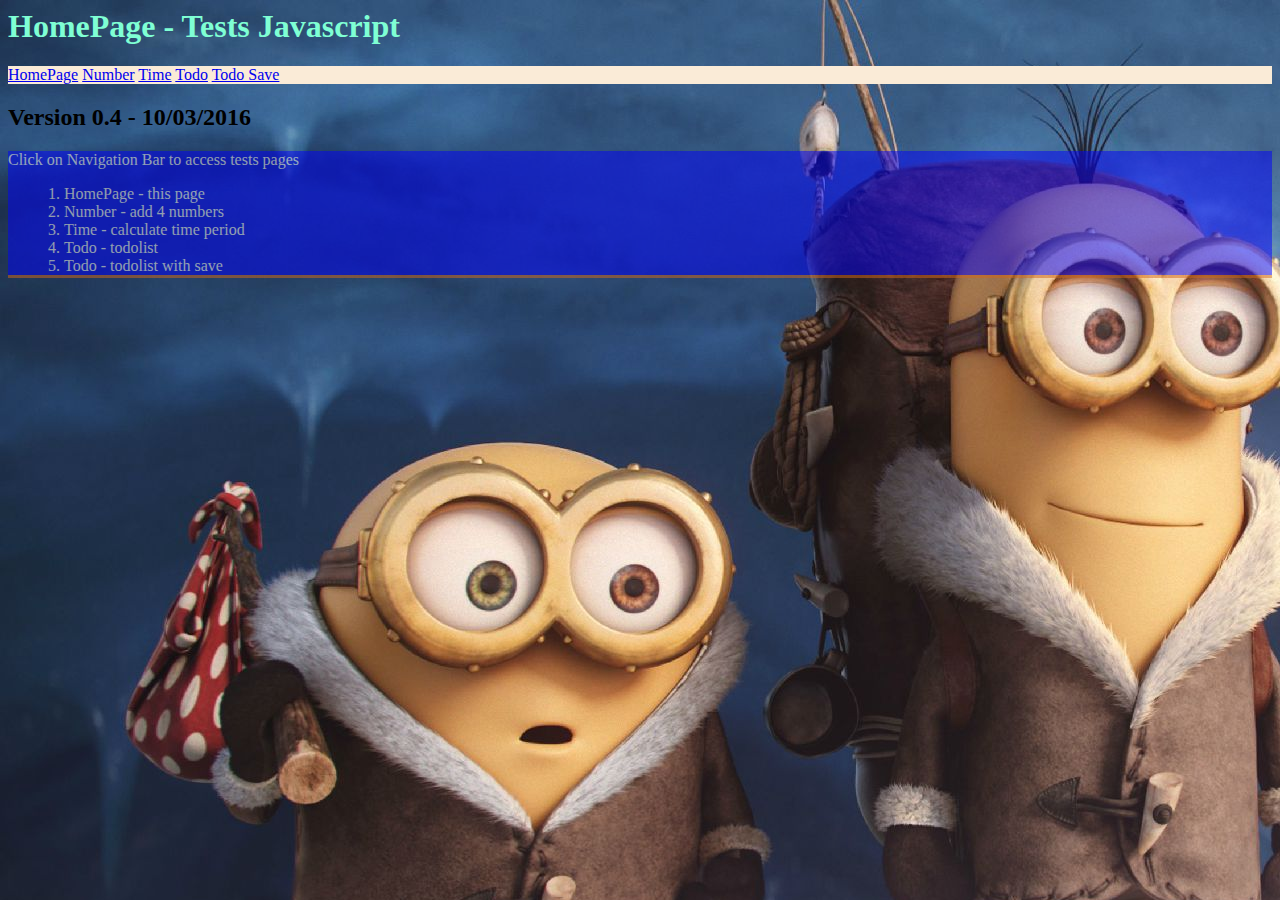
<file: index.html>
<!DOCTYPE>
<html>

<head>
    <title>HomePage</title>
    <meta http-equiv="Content-Type" content="text/html; charset=UTF-8">
    <link rel="stylesheet" type="text/css" href="main.css">

</head>
<body class="img">
    <h1 id="titre">HomePage - Tests Javascript</h1>
    <nav>
        <a href="index.html">HomePage</a>
        <a href="number.html">Number</a>
        <a href="time.html">Time</a>
        <a href="todolist.html">Todo</a>
        <a href="todosave.html">Todo Save</a>
    </nav>

    <h2>Version 0.4 - 10/03/2016</h2>

    <section id="mysection">
    <p class="whitetext">Click on Navigation Bar to access tests pages</p>
    
    <ul id="ulf">
      <li>HomePage - this page</li>
      <li>Number - add 4 numbers</li>
      <li>Time - calculate time period</li>
      <li>Todo - todolist</li>
      <li>Todo - todolist with save</li>
    </ul>
    
    </section>
</body>

</html>
</file>
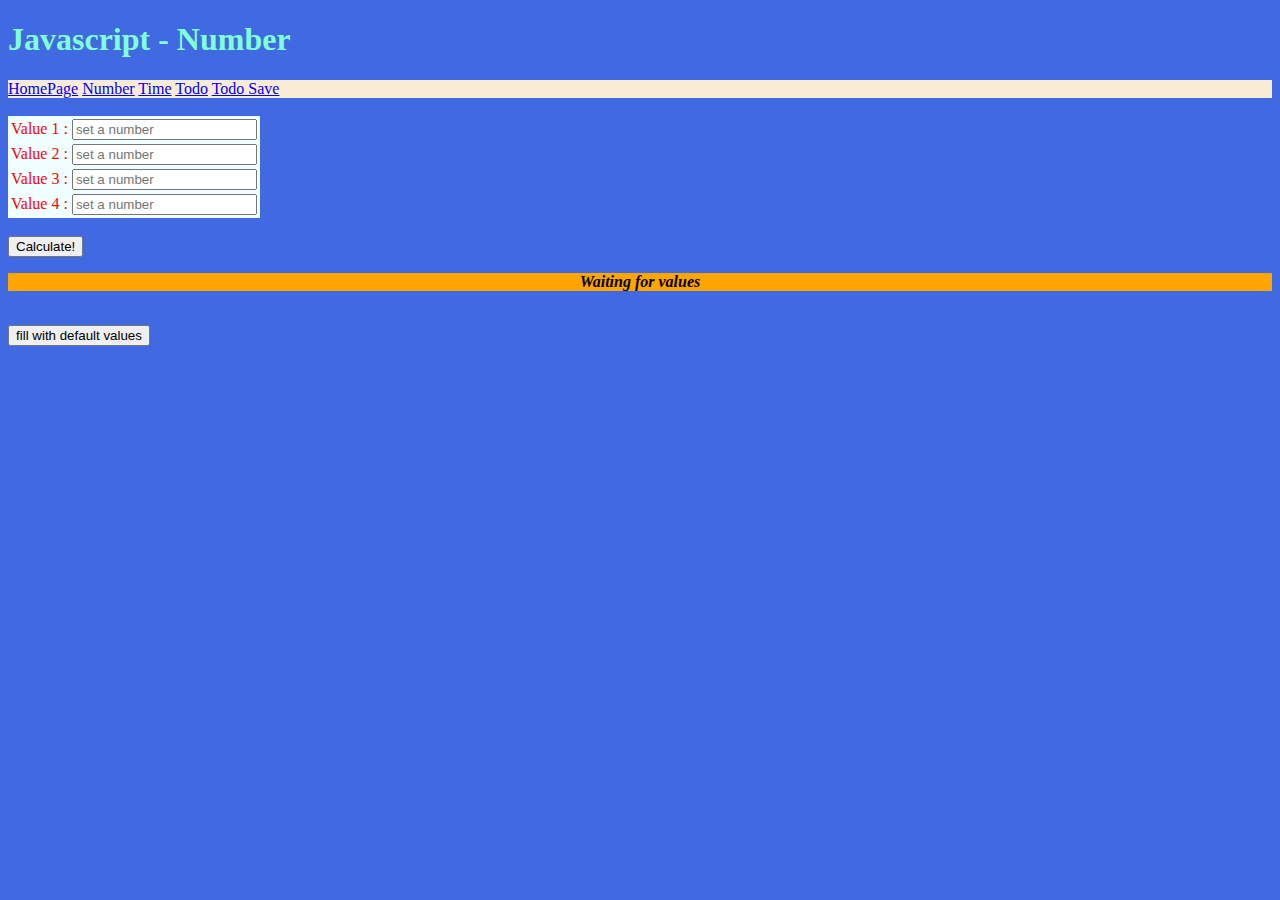
<file: number.html>
<!DOCTYPE html>
<html>
<head>
    <title>Test Number</title>
    <meta http-equiv="Content-Type" content="text/html; charset=UTF-8">
    <link rel="stylesheet" type="text/css" href="main.css">
    
</head>
<body>
    <h1 id="titre">Javascript - Number</h1>
    <nav>
        <a href="index.html">HomePage</a>
        <a href="number.html">Number</a>
        <a href="time.html">Time</a>
        <a href="todolist.html">Todo</a>
        <a href="todosave.html">Todo Save</a>

    </nav>
    <br/>
    <!-- Form 
    <form id="forma" name="formular" onsubmit="calculate();"> -->
        <table border="0">
            <tbody>
                <tr class="line">
                    <td>Value 1 : </td>
                    <td><input type="text" name="inAM" id="inam" placeholder="set a number"/></td>
                </tr>
                <tr class="line">
                    <td>Value 2 : </td>
                     <td><input type="text" name="outAM" id="outam" placeholder="set a number"/></td>
                </tr>
                <tr class="line">
                    <td>Value 3 : </td>
                    <td><input type="text" name="inPM" id="inpm" placeholder="set a number"/></td>
                </tr>
                <tr class="line">
                    <td>Value 4 : </td>
                    <td><input type="text" name="outPM" id="outpm" placeholder="set a number"/></td>                    
                </tr>
            </tbody>
        </table>
        </br>
        <button name="myButton" id="myButtonId" onclick="checkValues();">Calculate!</button>
    <!-- Form 
    </form> -->
    
    <!-- statut -->
    <p id="statut" class='output'>Waiting for values</p>
    <br/>
    
    <!-- bouton -->
    <button name="fill" id="fillId" onclick="setDefaultValues();">fill with default values</button>
        
    <!-- JavaScript -->
    <script type="text/javascript">
    
    <!-- checkValues -->
    function checkValues() {
        console.info(getFormattedMessage("checkValues", "start"));

        var inam = document.getElementById('inam') ;
        var outam = document.getElementById('outam') ;
        var inpm = document.getElementById('inpm') ;
        var outpm = document.getElementById('outpm') ;

        if (inam.value == "" || outam.value =="" || inpm.value=="" || outpm.value=="")  {
            alert('Please, fill the values');
        } else {
           calculate(inam.value, outam.value, inpm.value, outpm.value);            
        }

    }
        
    <!-- calculate -->
    function calculate(n1, n2, n3,n4) {
        console.info(getFormattedMessage("calculate","start"));
        var vals=[0,0,0,0];
        vals[0] = Number(n1);
        vals[1] = Number(n2);
        vals[2] = Number(n3);
        vals[3] = Number(n4);
        var total=0;
        for (var i = vals.length - 1; i >= 0; i--) {
            total = total + vals[i];
        };

        datejour = new Date;
        // set the total in statut
        document.getElementById('statut').innerHTML="Calculate for : " + datejour + " = " + total;

        <!-- show result -->
        // alert("total : " + total);
    }
        
    <!-- setDefaultValues -->
    function setDefaultValues() {
        console.info(getFormattedMessage("fillDefaultValues", "test"));
        inam.value=10;
        outam.value=20;
        inpm.value=30;
        outpm.value=40;
    }

    </script>
    <script type="text/javascript" src="myScript.js"></script>
    <!-- End JavaScript -->
</body>

</html>
</file>
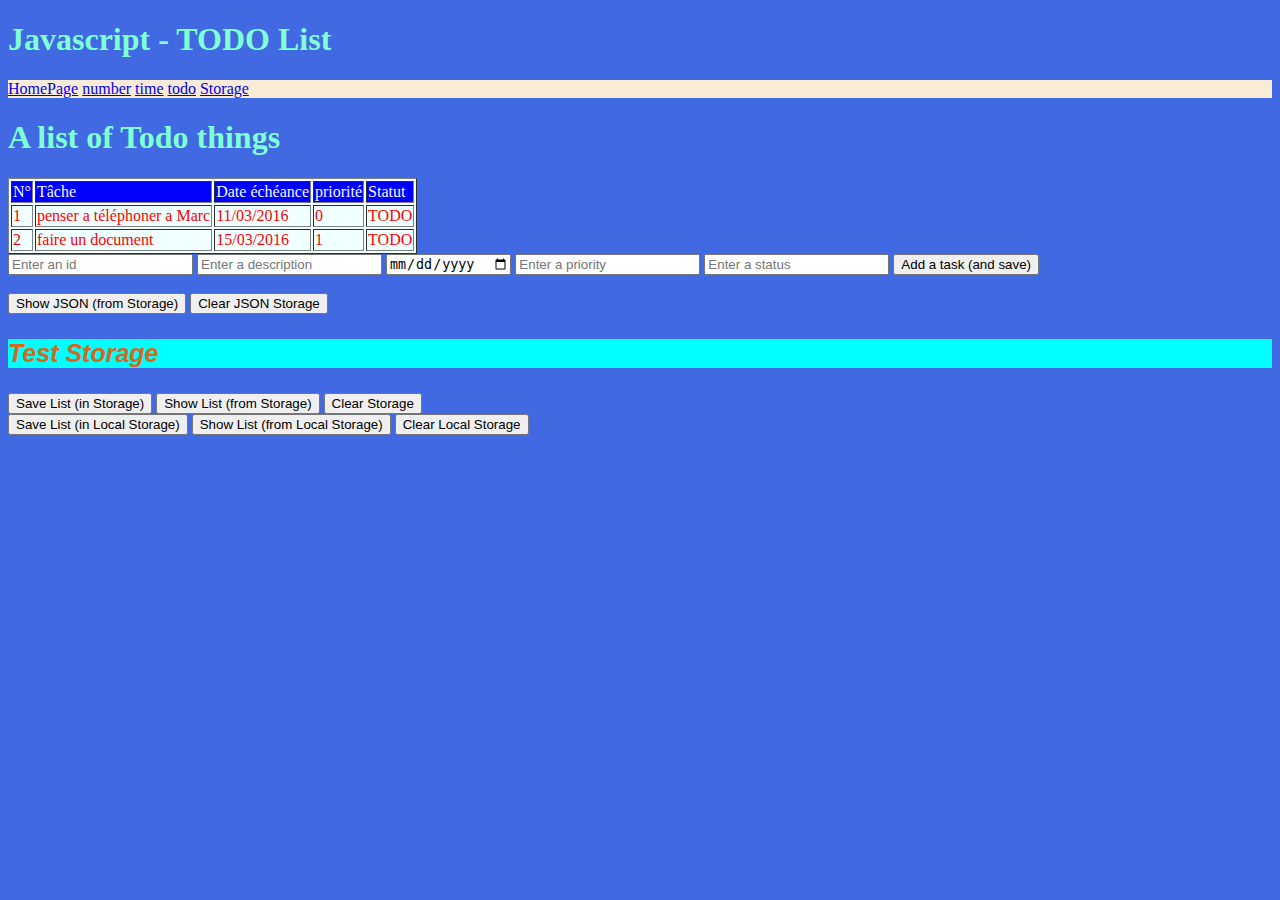
<file: storage.html>
<!Doctype Html>
<html>
<head>
    <title>TodoList Page</title>
    <link rel="stylesheet" text="text/css" href="main.css"> 
</head>

<body>
   <h1 id="titre">Javascript - TODO List</h1>
   <nav>
        <a href="index.html">HomePage</a>
        <a href="number.html">number</a>
        <a href="time.html">time</a>
        <a href="todolist.html">todo</a>
        <a href="storage.html">Storage</a>

    </nav>

    <h1>A list of Todo things</h1>
    <table border="1">
        <thead>
        <tr class="titre" id="tit">
         <td>N°</td>
         <td>Tâche</td>
         <td>Date échéance</td>
         <td>priorité</td>
         <td>Statut</td>
        </tr>
        </thead>
        <tbody id="ligne">
        <tr class="line">
         <td>1</td>
         <td>penser a téléphoner a Marc</td>
         <td>11/03/2016</td>
         <td>0</td>
         <td>TODO</td>
        </tr>
        <tr class="line">
         <td>2</td>
         <td>faire un document</td>
         <td>15/03/2016</td>
         <td>1</td>
         <td>TODO</td>
        </tr>
        </tbody>
    </table>
    
    <input type="text" name="idTask" id="idt" placeholder="Enter an id"/>
    <input type="text" name="descTask" id="dt" placeholder="Enter a description"/>
    <input type="date" name="dateTask" id="dat" placeholder="Enter a date"/>
    <input type="text" name="priorityTask" id="prt" placeholder="Enter a priority"/>
    <input type="text" name="statusTask" id="st" placeholder="Enter a status"/>
    <button name="addTask" id="at" onclick="addItem();">Add a task (and save)</button> <br>
    <br/>    
    <button name="showTasks" id="showJSON" onclick="showJSON();">Show JSON (from Storage)</button>
    <button name="clearTask" id="clearJSON" onclick="clearJSON();">Clear JSON Storage</button>
    
    <p id="storage">Test Storage</p>
    
    <button name="saveTasks" id="saveList" onclick="saveList();">Save List (in Storage)</button>
    <button name="showTasks" id="showList" onclick="showList();">Show List (from Storage)</button>
    <button name="clearTask" id="clearList" onclick="clearList();">Clear Storage</button>
    <br/>
    <button name="saveLTasks" id="saveLList" onclick="saveLList();">Save List (in Local Storage)</button>
    <button name="showLTasks" id="showLList" onclick="showLList();">Show List (from Local Storage)</button>
    <button name="clearLTask" id="clearLList" onclick="clearLList();">Clear Local Storage</button>
    

   </body>
    <script type="text/javascript">
        <!-- add a line todo -->
        function addItem () {
            // defaultValues
            //var defaultValues = new Array("T001","Task001",new Date(),"0","TODO");
            
            var idTask = document.getElementById("idt");
            var descTask = document.getElementById("dt");
            var dateTask = document.getElementById("dat");
            var priorityTask = document.getElementById("prt");
            var statusTask = document.getElementById("st");
            var defaultValues = new Array(idTask.value, descTask.value, dateTask.value, priorityTask.value,statusTask.value);
            //defaultValues[0]=idTask.value;
            //defaultValues[1]=descTask.value;
            //defaultValues[2]=dateTask.value;
            //defaultValues[3]=priorityTask.value;
            //defaultValues[4]=statusTask.value;
            
            // task object
            var Task = function (id, name, date, priority, status) {
                this.id = id;
                this.name = name;
                this.date = date;
                this.priority = priority;
                this.status = status;
                this.display = function () {
                    alert("New Task : " + this.id + "-" + this.desc + "-" + this.date + "-" + this.priority + "-" + this.status);
                }
            }
            var task = new Task(idTask.value, descTask.value, dateTask.value, priorityTask.value,statusTask.value);
            task.display();
            // save it to SessionStorage
            saveJSON(task);
            // set in a tab
            
            
            // save it in storage
            //sessionStorage.setItem("T001","Task001");
            // get body tab
            var tit = document.getElementById("ligne");
            // prepare values
            var item = document.createElement("tr");
            tit.appendChild(item);
            // add content
            var cell;
            for (var i=0;i<5;i++) {
                cell = document.createElement("td");
                cell.textContent=defaultValues[i];
                item.appendChild(cell);
            }
        }
        <!-- Help -->
        function helpTodo() {
            alert("Enter a Task");
        }
        
        <!-- sessionStorage -->
        function showList() {
            var value = sessionStorage.getItem("name");
            alert(value);
        }    
        function saveList() {
            sessionStorage.setItem("name", "tache à faire - SESSION");
        }
        function clearList() {
            sessionStorage.clear();
        }

        <!-- localStorage --> 
        function showLList() {
            var value = localStorage.getItem("name");
            alert(value);
        }    
        function saveLList() {
            localStorage.setItem("name", "tache à faire - LOCAL");
        }
        function clearLList() {
            localStorage.clear();
        }

        <!-- JSON localStorage --> 
        function showJSON() {
            var value = localStorage.getItem("task3");
            alert(value);
            var value2 = localStorage.getItem("task4");
            alert(value2);
        }    
        function saveJSON(task) {
            var taskKey = "task" + task.id;
            var taskValue = JSON.stringify(task);
            localStorage.setItem(taskKey, taskValue);
        }
        function clearJSON() {
            localStorage.clear();
        }

    </script>
    <script type="text/javascript" src="myScript.js"></script>
    
</html>
</file>
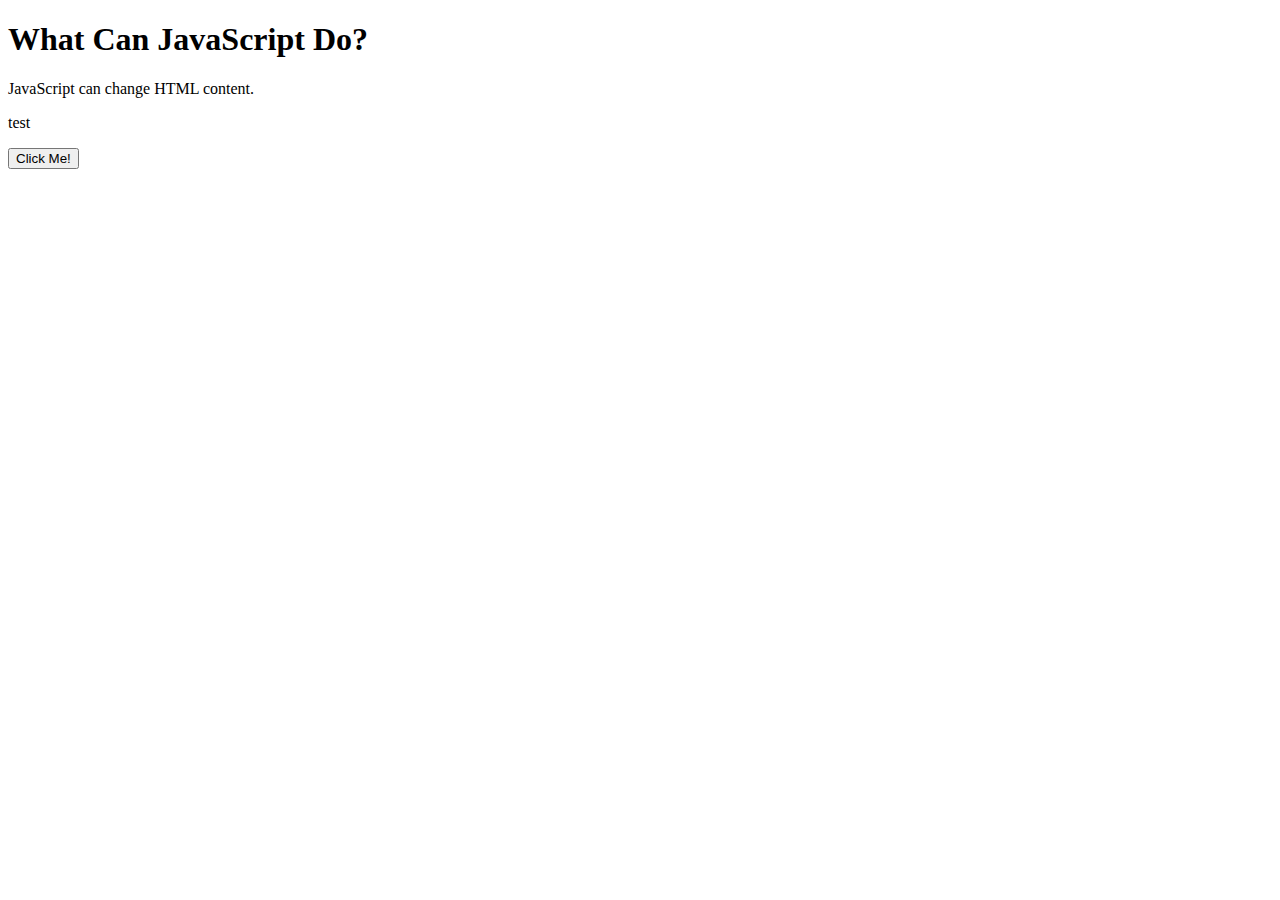
<file: Test-b-01.html>
<!-- Test avec un event direct -->
<!DOCTYPE html>
<html>

<body>
    <h1>What Can JavaScript Do?</h1>

    <p id="demo">JavaScript can change HTML content.</p>

    <p>test</p>

    <button type="button" onclick="document.getElementById('demo').innerHTML = 'Hello JavaScript!'">
        Click Me!</button>

</body>

</html>
</file>
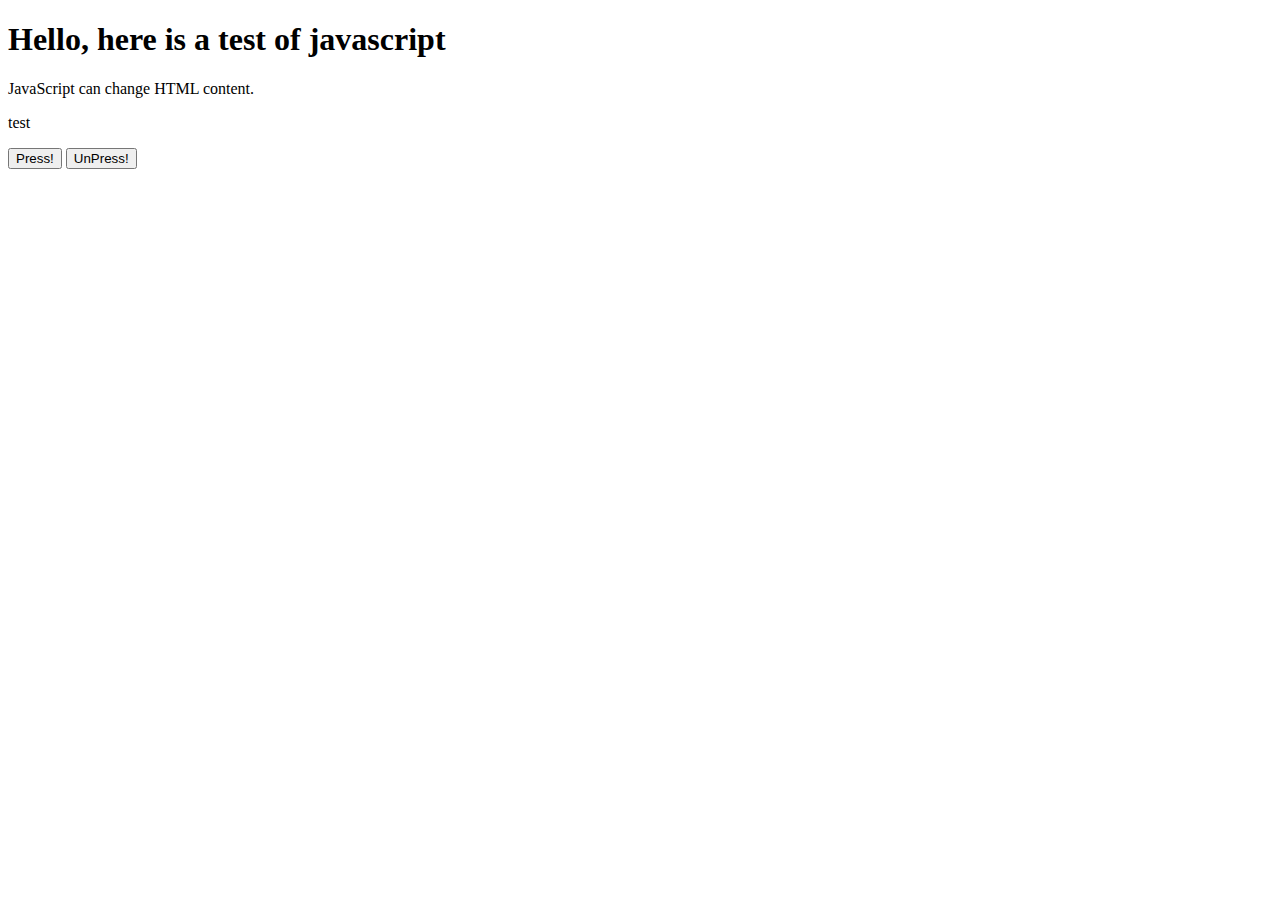
<file: Test-b-02.html>
<!-- Test avec un event direct -->
<!DOCTYPE html>
<html>
<body>
<h1>Hello, here is a test of javascript</h1>

<p id="demo">JavaScript can change HTML content.</p>

    <p id="myId">test</p>
    
<button type="button" onclick="document.getElementById('myId').innerHTML = 'Hello JavaScript!'">Press!</button>
    
<button type="button" onclick="document.getElementById('myId').innerHTML = 'Test!'">UnPress!</button>
</body>
</html>
</file>
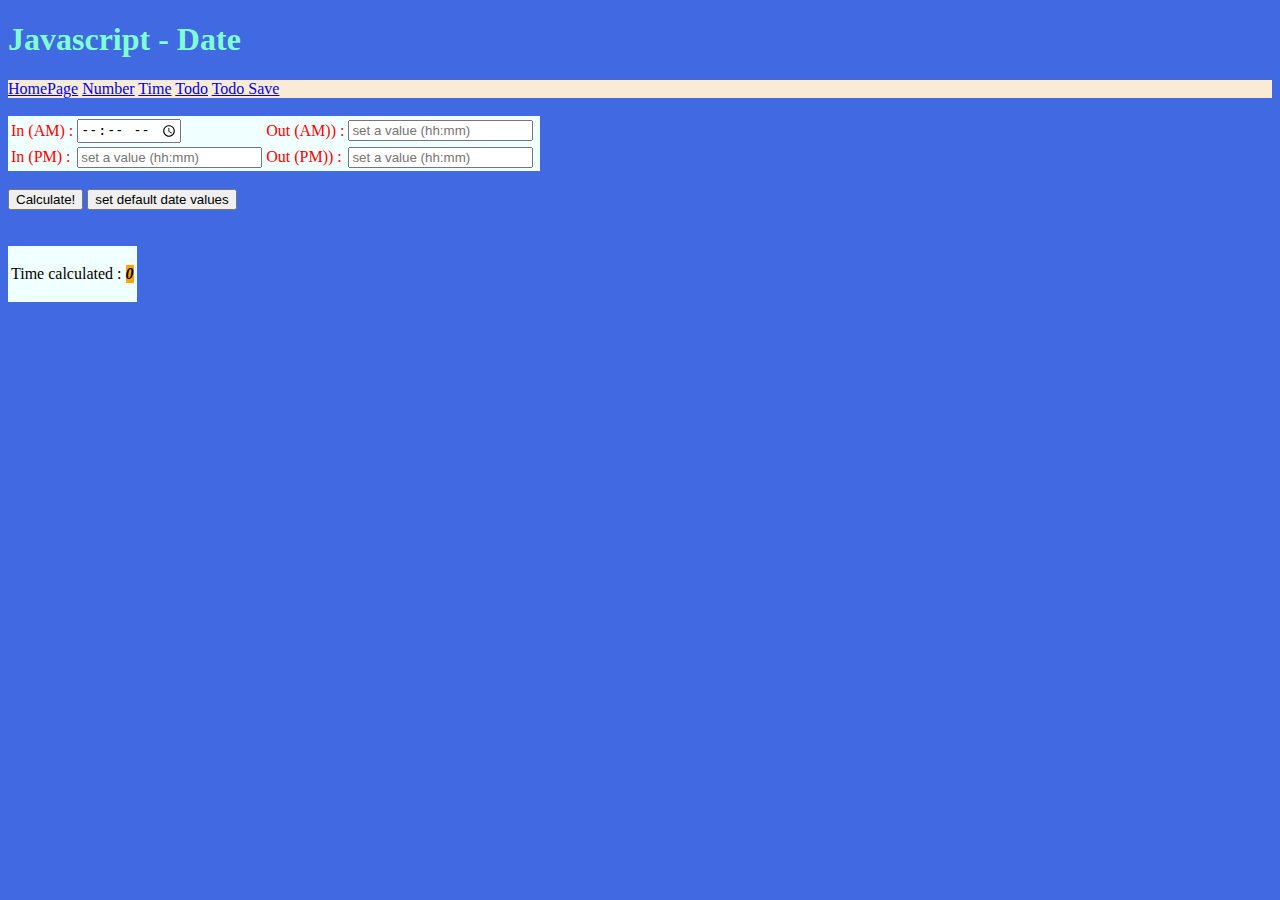
<file: time.html>
<!DOCTYPE html>
<html>
<head>
    <title>Test Date</title>
    <meta http-equiv="Content-Type" content="text/html; charset=UTF-8">
    <link rel="stylesheet" type="text/css" href="main.css">
    
</head>
<body>
    <h1 id="titre">Javascript - Date</h1>
    <nav>
        <a href="index.html">HomePage</a>
        <a href="number.html">Number</a>
        <a href="time.html">Time</a>
        <a href="todolist.html">Todo</a>
        <a href="todosave.html">Todo Save</a>

    </nav>
    <br/>
        <table border="0">
            <tbody>
                <tr class="line">
                    <td>In (AM) : </td>
                    <td><input type="time" name="inAM" id="inam" placeholder="set a value (hh:mm)"/></td>
                    <td>Out (AM)) : </td>
                    <td><input type="text" name="outAM" id="outam" placeholder="set a value (hh:mm)"/></td>
                    <td><p class="diff" id="diff1"></p></td>
                </tr>
                <tr class="line">
                    <td>In (PM) : </td>
                    <td><input type="text" name="inPM" id="inpm" placeholder="set a value (hh:mm)"/></td>
                    <td>Out (PM)) : </td>
                    <td><input type="text" name="outPM" id="outpm" placeholder="set a value (hh:mm)"/></td>
                    <td><p class="diff" id="diff2"></p></td>
                </tr>
                
            </tbody>
        </table>
        <br/>
        <button name="myButton" id="myButtonId" onclick="checkDate();">Calculate!</button>
        <button name="myButtonTest" id="myButtonTestId" onclick="fillDefaultDate();">set default date values</button>    
        <br/>
        <br/>
        <br/>
        
    <!-- Results -->
    <table border="0">
        <tr>
            <td><p>Time calculated : </p></td>
            <td><p id="result" class="output">0</p></td>
        </tr>
    </table>
    
    <!-- JavaScript -->
    <script type="text/javascript">
            
    <!-- checkDate -->
    function checkDate() {
        console.info(getFormattedMessage("checkDate", "start"));        
        // check (directly) empty values
        if (document.getElementById('inam').value == "" || document.getElementById('outam').value =="" || document.getElementById('inpm').value=="" || document.getElementById('outpm').value=="")  {
            alert('Please, fill the values');
        } else {
           // Get input fields 
           var inam = document.getElementById('inam') ;
           var outam = document.getElementById('outam') ;
           var inpm = document.getElementById('inpm') ;
           var outpm = document.getElementById('outpm') ;

           // Convert value fields in date        
           var dateDayHour1 = convertStringtoDate(inam.value);
           var dateDayHour2 = convertStringtoDate(outam.value);
           var dateDayHour3 = convertStringtoDate(inpm.value);
           var dateDayHour4 = convertStringtoDate(outpm.value);
        
           // calculate Date
           calculateDate(dateDayHour1,dateDayHour2,dateDayHour3,dateDayHour4);
        }


    } 
        
    <!-- calculateDate -->
    function calculateDate(date01, date02, date03, date04) {
        console.info(getFormattedMessage("calculateDate", "start"));
        var diff = dateDiff(date01,date02);
        document.getElementById('diff1').innerHTML=diff.hour + ':' + diff.min;
        var diff2 = dateDiff(date03,date04);
        document.getElementById('diff2').innerHTML=diff2.hour + ':' + diff2.min;
        // Format Hour/Min (No need day and sec)
        var h = diff.hour + diff2.hour;
        var m = diff.min + diff2.min;
        var hm = getHM(m);
        var h2 = h + hm.hour;
        var m2 = hm.min;
        if (h2==0) {
            document.getElementById('result').innerHTML=m2 + " Minute(s) : ";            
        } else {
            document.getElementById('result').innerHTML=h2 + "h" + m2 + " Minute(s) : ";
        }
    }
        
    <!-- convertStringtoDate -->    
    function convertStringtoDate(value) {
        // transform string "hh:mm" in date
        var h = value.substring(0,2);
        var m = value.substring(3,5);
        var dateDayHour = new Date();        
        dateDayHour.setHours(h,m);
        return dateDayHour;        
    }

    <!-- setDefaultDate -->
    function fillDefaultDate() {
        // Set default values
        console.info(getFormattedMessage("fillDefaultValues", "test"));
        inam.value="23:15";
        outam.value="23:20";
        inpm.value="23:15";
        outpm.value="23:20";
    }

    </script>
    <script type="text/javascript" src="myScript.js"></script>
    <!-- End JavaScript -->
</body>

</html>
</file>
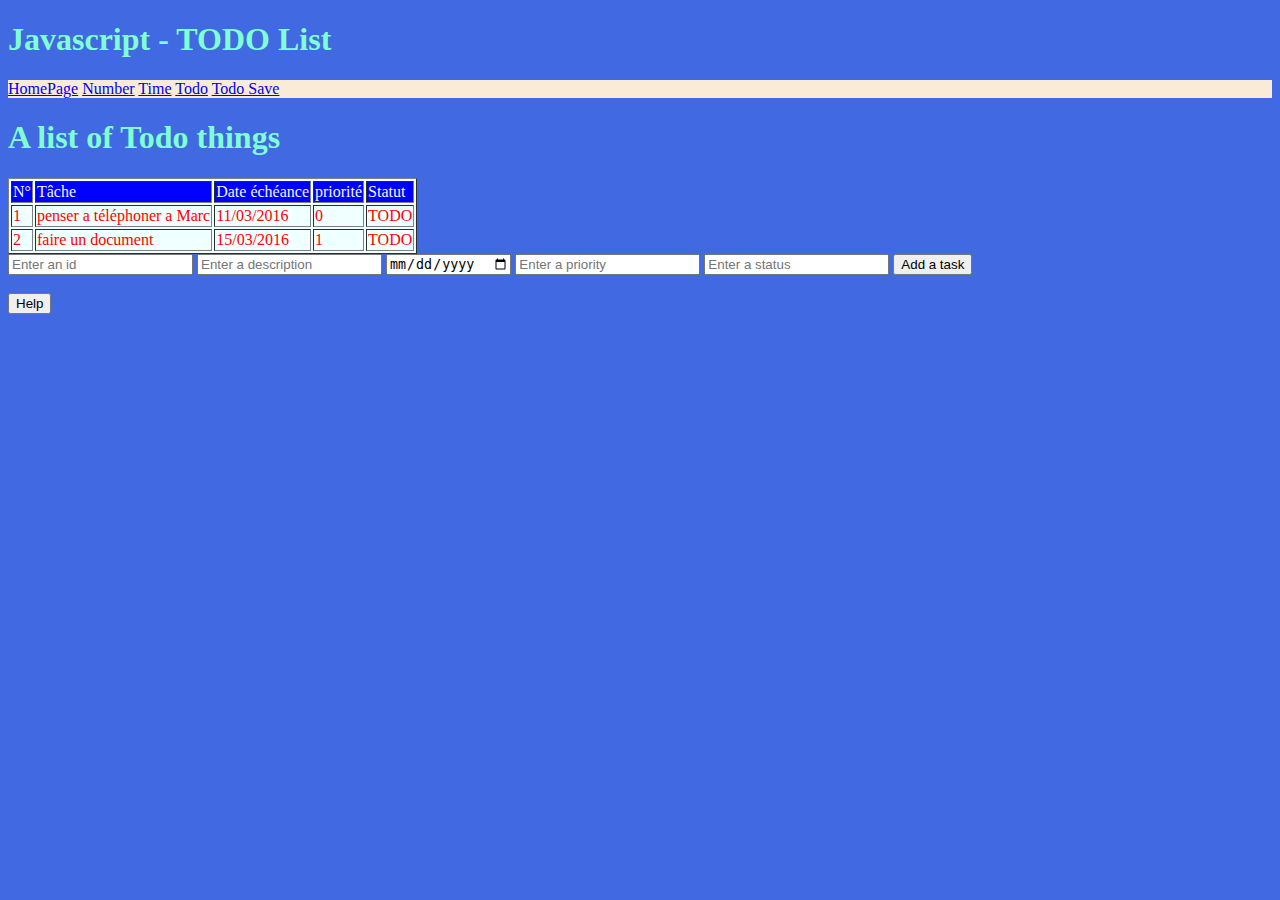
<file: todolist.html>
<!Doctype Html>
<html>
<head>
    <title>TodoList Page</title>
    <link rel="stylesheet" text="text/css" href="main.css"> 
</head>

<body>
   <h1 id="titre">Javascript - TODO List</h1>
   <nav>
        <a href="index.html">HomePage</a>
        <a href="number.html">Number</a>
        <a href="time.html">Time</a>
        <a href="todolist.html">Todo</a>
        <a href="todosave.html">Todo Save</a>

    </nav>

    <h1>A list of Todo things</h1>
    <table border="1">
        <thead>
        <tr class="titre" id="tit">
         <td>N°</td>
         <td>Tâche</td>
         <td>Date échéance</td>
         <td>priorité</td>
         <td>Statut</td>
        </tr>
        </thead>
        <tbody id="ligne">
        <tr class="line">
         <td>1</td>
         <td>penser a téléphoner a Marc</td>
         <td>11/03/2016</td>
         <td>0</td>
         <td>TODO</td>
        </tr>
        <tr class="line">
         <td>2</td>
         <td>faire un document</td>
         <td>15/03/2016</td>
         <td>1</td>
         <td>TODO</td>
        </tr>
        </tbody>
    </table>
    
    <input type="text" name="idTask" id="idt" placeholder="Enter an id"/>
    <input type="text" name="descTask" id="dt" placeholder="Enter a description"/>
    <input type="date" name="dateTask" id="dat" placeholder="Enter a date"/>
    <input type="text" name="priorityTask" id="prt" placeholder="Enter a priority"/>
    <input type="text" name="statusTask" id="st" placeholder="Enter a status"/>
    <button name="addTask" id="at" onclick="addItem();">Add a task</button> <br>
    
    <br/>
    <button name="helpTask" id="helpTask" onmouseover="helpTodo();">Help</button> 
    

   </body>
    <script type="text/javascript">
        <!-- add a line todo -->
        function addItem () {
            // defaultValues
            //var defaultValues = new Array("T001","Task001",new Date(),"0","TODO");
            
            var idTask = document.getElementById("idt");
            var descTask = document.getElementById("dt");
            var dateTask = document.getElementById("dat");
            var priorityTask = document.getElementById("prt");
            var statusTask = document.getElementById("st");
            var defaultValues = new Array(idTask.value, descTask.value, dateTask.value, priorityTask.value,statusTask.value);
            
            // task object
            var Task = function (id, name, date, priority, status) {
                this.id = id;
                this.name = name;
                this.date = date;
                this.priority = priority;
                this.status = status;
                this.display = function () {
                    alert("New Task : " + this.id + "-" + this.desc + "-" + this.date + "-" + this.priority + "-" + this.status);
                }
            }
            var task = new Task(idTask.value, descTask.value, dateTask.value, priorityTask.value,statusTask.value);
            task.display();
            
            // get body tab
            var tit = document.getElementById("ligne");
            // prepare values
            var item = document.createElement("tr");
            tit.appendChild(item);
            // add content
            var cell;
            for (var i=0;i<5;i++) {
                cell = document.createElement("td");
                cell.textContent=defaultValues[i];
                item.appendChild(cell);
            }
        }
        <!-- Help -->
        function helpTodo() {
            alert("Enter a Task");
        }
        
    </script>
    <script type="text/javascript" src="myScript.js"></script>
    
</html>
</file>
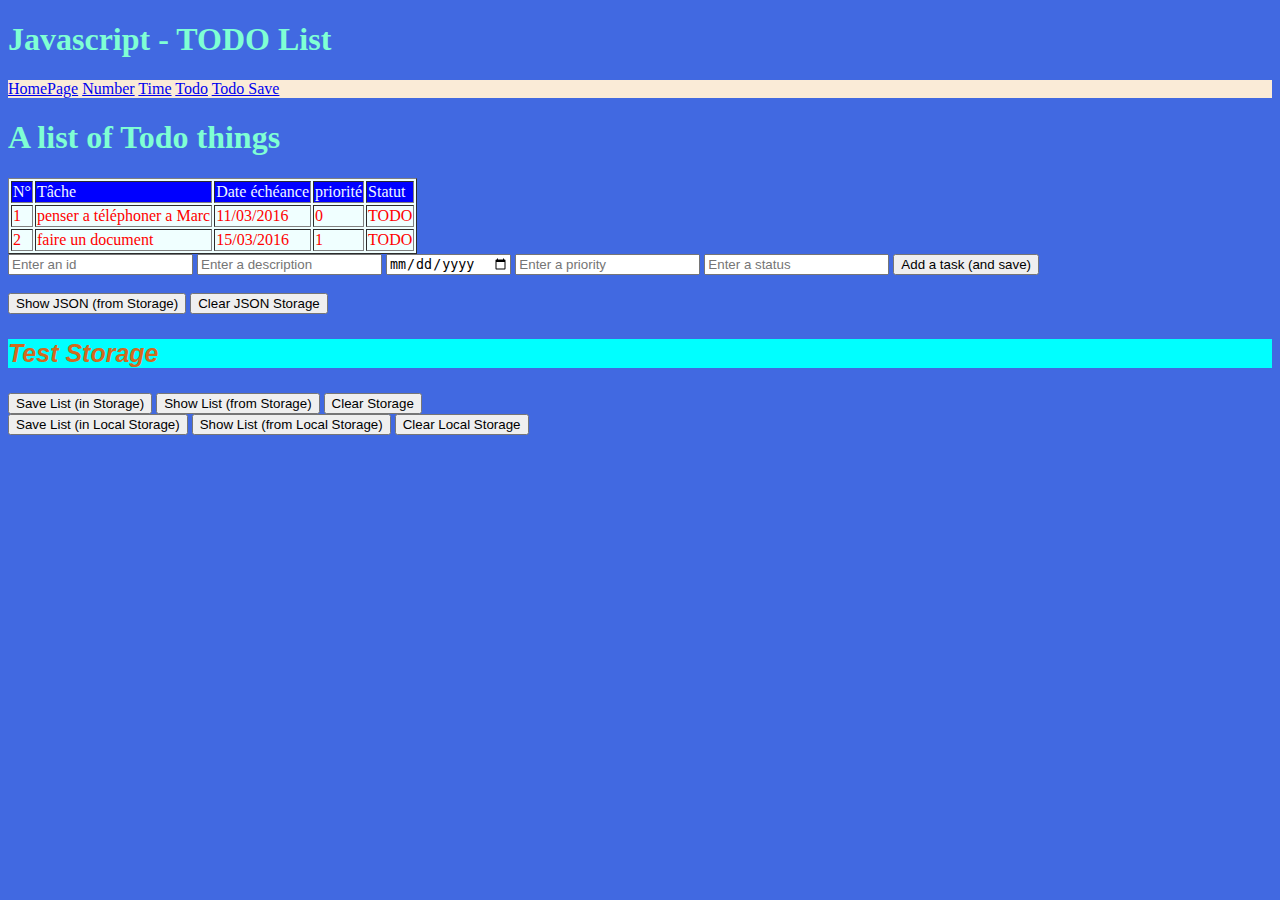
<file: todosave.html>
<!Doctype Html>
<html>
<head>
    <title>TodoList Page</title>
    <link rel="stylesheet" text="text/css" href="main.css"> 
</head>

<body>
   <h1 id="titre">Javascript - TODO List</h1>
   <nav>
        <a href="index.html">HomePage</a>
        <a href="number.html">Number</a>
        <a href="time.html">Time</a>
        <a href="todolist.html">Todo</a>
        <a href="todosave.html">Todo Save</a>

    </nav>

    <h1>A list of Todo things</h1>
    <table border="1">
        <thead>
        <tr class="titre" id="tit">
         <td>N°</td>
         <td>Tâche</td>
         <td>Date échéance</td>
         <td>priorité</td>
         <td>Statut</td>
        </tr>
        </thead>
        <tbody id="ligne">
        <tr class="line">
         <td>1</td>
         <td>penser a téléphoner a Marc</td>
         <td>11/03/2016</td>
         <td>0</td>
         <td>TODO</td>
        </tr>
        <tr class="line">
         <td>2</td>
         <td>faire un document</td>
         <td>15/03/2016</td>
         <td>1</td>
         <td>TODO</td>
        </tr>
        </tbody>
    </table>
    
    <input type="text" name="idTask" id="idt" placeholder="Enter an id"/>
    <input type="text" name="descTask" id="dt" placeholder="Enter a description"/>
    <input type="date" name="dateTask" id="dat" placeholder="Enter a date"/>
    <input type="text" name="priorityTask" id="prt" placeholder="Enter a priority"/>
    <input type="text" name="statusTask" id="st" placeholder="Enter a status"/>
    <button name="addTask" id="at" onclick="addItem();">Add a task (and save)</button> <br>
    <br/>    
    <button name="showTasks" id="showJSON" onclick="showJSON();">Show JSON (from Storage)</button>
    <button name="clearTask" id="clearJSON" onclick="clearJSON();">Clear JSON Storage</button>
    
    <p id="storage">Test Storage</p>
    
    <button name="saveTasks" id="saveList" onclick="saveList();">Save List (in Storage)</button>
    <button name="showTasks" id="showList" onclick="showList();">Show List (from Storage)</button>
    <button name="clearTask" id="clearList" onclick="clearList();">Clear Storage</button>
    <br/>
    <button name="saveLTasks" id="saveLList" onclick="saveLList();">Save List (in Local Storage)</button>
    <button name="showLTasks" id="showLList" onclick="showLList();">Show List (from Local Storage)</button>
    <button name="clearLTask" id="clearLList" onclick="clearLList();">Clear Local Storage</button>
    

   </body>
    <script type="text/javascript">
        <!-- add a line todo -->
        function addItem () {
            // defaultValues
            //var defaultValues = new Array("T001","Task001",new Date(),"0","TODO");
            
            var idTask = document.getElementById("idt");
            var descTask = document.getElementById("dt");
            var dateTask = document.getElementById("dat");
            var priorityTask = document.getElementById("prt");
            var statusTask = document.getElementById("st");
            var defaultValues = new Array(idTask.value, descTask.value, dateTask.value, priorityTask.value,statusTask.value);
            //defaultValues[0]=idTask.value;
            //defaultValues[1]=descTask.value;
            //defaultValues[2]=dateTask.value;
            //defaultValues[3]=priorityTask.value;
            //defaultValues[4]=statusTask.value;
            
            // task object
            var Task = function (id, name, date, priority, status) {
                this.id = id;
                this.name = name;
                this.date = date;
                this.priority = priority;
                this.status = status;
                this.display = function () {
                    alert("New Task : " + this.id + "-" + this.desc + "-" + this.date + "-" + this.priority + "-" + this.status);
                }
            }
            var task = new Task(idTask.value, descTask.value, dateTask.value, priorityTask.value,statusTask.value);
            task.display();
            // save it to SessionStorage
            saveJSON(task);
            // set in a tab
            
            
            // save it in storage
            //sessionStorage.setItem("T001","Task001");
            // get body tab
            var tit = document.getElementById("ligne");
            // prepare values
            var item = document.createElement("tr");
            tit.appendChild(item);
            // add content
            var cell;
            for (var i=0;i<5;i++) {
                cell = document.createElement("td");
                cell.textContent=defaultValues[i];
                item.appendChild(cell);
            }
        }
        <!-- Help -->
        function helpTodo() {
            alert("Enter a Task");
        }
        
        <!-- sessionStorage -->
        function showList() {
            var value = sessionStorage.getItem("name");
            alert(value);
        }    
        function saveList() {
            sessionStorage.setItem("name", "tache à faire - SESSION");
        }
        function clearList() {
            sessionStorage.clear();
        }

        <!-- localStorage --> 
        function showLList() {
            var value = localStorage.getItem("name");
            alert(value);
        }    
        function saveLList() {
            localStorage.setItem("name", "tache à faire - LOCAL");
        }
        function clearLList() {
            localStorage.clear();
        }

        <!-- JSON localStorage --> 
        function showJSON() {
            var value = localStorage.getItem("task3");
            alert(value);
            var value2 = localStorage.getItem("task4");
            alert(value2);
        }    
        function saveJSON(task) {
            var taskKey = "task" + task.id;
            var taskValue = JSON.stringify(task);
            localStorage.setItem(taskKey, taskValue);
        }
        function clearJSON() {
            localStorage.clear();
        }

    </script>
    <script type="text/javascript" src="myScript.js"></script>
    
</html>
</file>
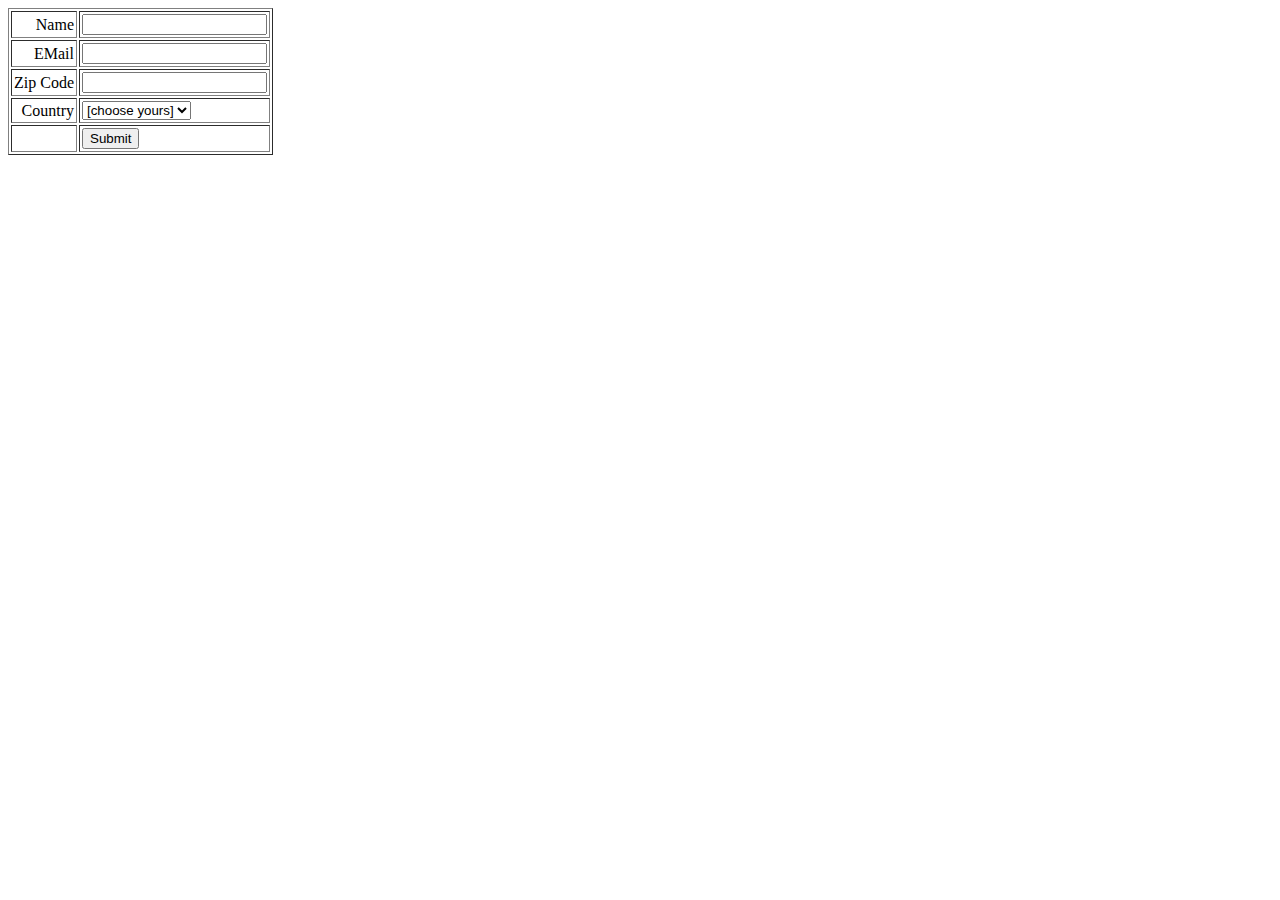
<file: validation.html>
<html>
<head>
<title>Form Validation</title>
<script type="text/javascript">
<!--
// Form validation code will come here.
//-->
</script>
</head>
<body>
<form action="/cgi-bin/test.cgi" name="myForm"
onsubmit="return(validate());">
<table cellspacing="2" cellpadding="2" border="1">
<tr>
<td align="right">Name</td>
<td><input type="text" name="Name" /></td>
</tr>
<tr>
<td align="right">EMail</td>
<td><input type="text" name="EMail" /></td>
</tr>
<tr>
<td align="right">Zip Code</td>
<td><input type="text" name="Zip" /></td>
</tr>
<tr>
<td align="right">Country</td>
<td>
<select name="Country">
<option value="-1" selected>[choose yours]</option>
<option value="1">USA</option>
<option value="2">UK</option>
<option value="3">INDIA</option>
</select>
</td>
</tr>
<tr>
<td align="right"></td>
<td><input type="submit" value="Submit" /></td>
</tr>
</table>
</form>

<script type="text/javascript">
<!--
// Form validation code will come here.
function validate()
{
if( document.myForm.Name.value == "" )
{
alert( "Please provide your name!" );
document.myForm.Name.focus() ;
return false;
}
if( document.myForm.EMail.value == "" )
{
alert( "Please provide your Email!" );
document.myForm.EMail.focus() ;
return false;
}
if( document.myForm.Zip.value == "" ||
isNaN( document.myForm.Zip.value ) ||
document.myForm.Zip.value.length != 5 )
{
alert( "Please provide a zip in the format #####." );
document.myForm.Zip.focus() ;
return false;
}
if( document.myForm.Country.value == "-1" )
{
alert( "Please provide your country!" );
return false;
}
return( true );
}
//-->
</script>

    </body>
</html>
</file>
<file: main.css>
body {
    background-color: royalblue;
    font-size: normal;
    font-style: normal;
}
h1 {
    color: aquamarine;
}
table {
    background-color: azure;
}
#result {
    font-size: normal;
}
#forma {
	background-color: pink;
}
#statut {
    font-size: normal;
}
.line {
	color: red;
}
nav {
    background-color:antiquewhite;
}

.titre {
    background-color: blue;
    color: aliceblue;
}

textarea {
    background-color: aquamarine;
    box-sizing: border-box;
}
.output {
    background-color: orange;
    font-style: italic;
    font-weight: bold;
    font-family: fantasy;
    text-align: center;
}

.diff {
    text-decoration-color: black;
}

.img {
    background-image: url(minions.jpg);
    background-position: left top;
    background-repeat: no-repeat;
}

#mysection {
    background-color: blue;
    opacity: 0.5;
    color: white;
}

.whitetext {
    color: white;
}

ul {
    list-style-type:decimal;
    list-style-position: inside;
    border-color: chocolate;
    border-bottom-style:solid;    
}

#storage {
    background-color:cyan;
    font-style: italic;
    font-size: 25px;
    font-family: sans-serif;
    color: chocolate;
    font-weight: bold;
}
</file>
